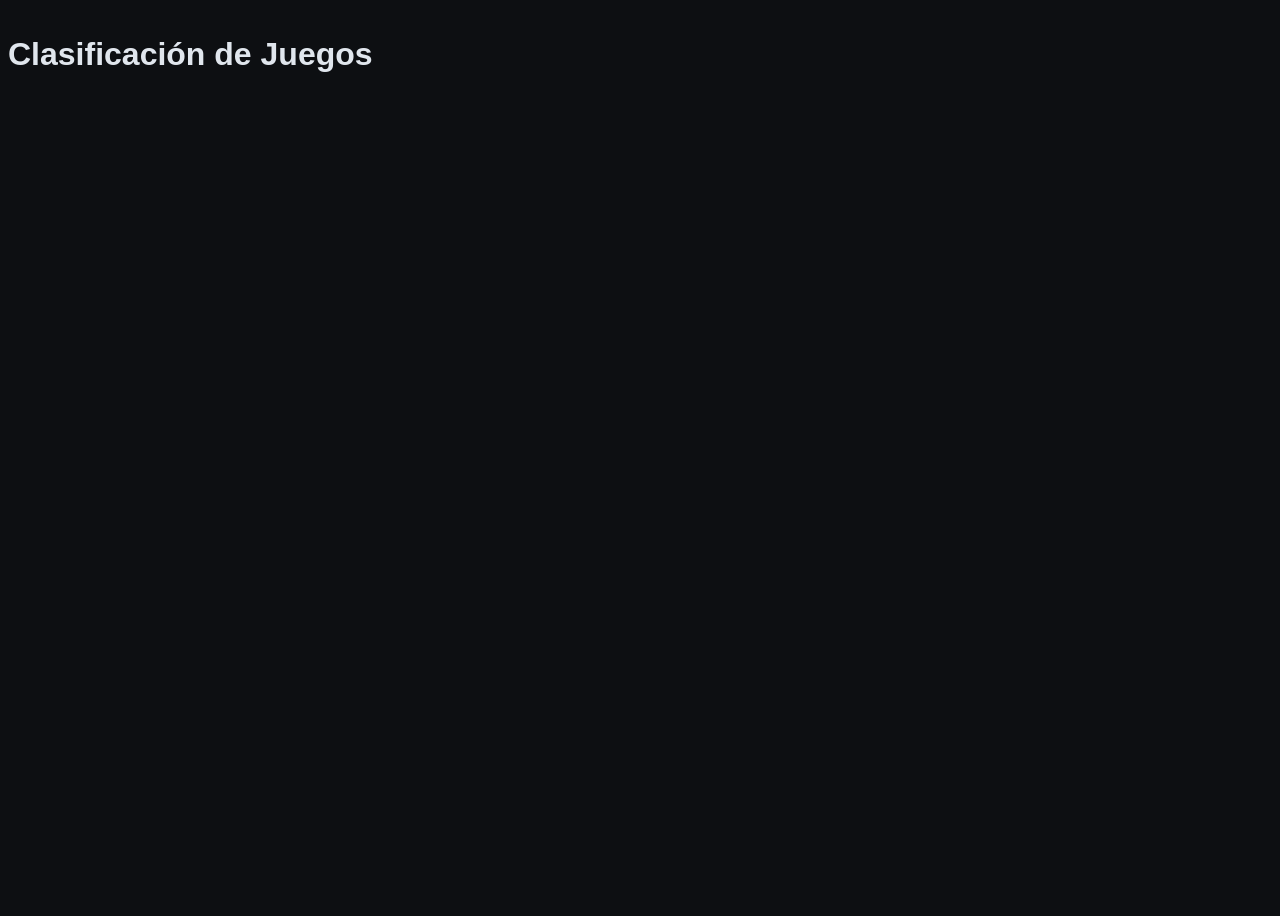
<file: clasificaciones/juegos.html>
<!DOCTYPE html>
<html lang="es">
<head>
    <meta charset="UTF-8">
    <meta name="viewport" content="width=device-width, initial-scale=1.0">
    <title>Document</title>
    <link rel = stylesheet href = "../css/style.css">
</head>
<body>
    <h1>Clasificación de Juegos</h1>
    
</body>
</html>
</file>
<file: css/style.css>
/* ==========================================
   1. VARIABLES GLOBALES Y TEMA
   ========================================== */
:root {
    /* Paleta de Colores Cyberpunk / Gamer */
    --bg-principal: #0d0f12;
    --bg-tarjeta: #1e2229;
    --bg-navbar: rgba(30, 34, 41, 0.95);
    --verde-neon: #00ff66;
    --verde-neon-hover: #00cc52;
    --plata: #e0e6ed;
    --plata-oscuro: #8b949e;
    --borde-plata: #30363d;
    --resaltador-pagina-aqua: aqua;
    --titulo-vmovil: yellow;
    --negro-absoluto: #000;
    --rojo-destacado: #ff3333;
    --bg-imagen: #050607;
    --sombra-verde: rgba(0, 255, 102, 0.4);
    --sombra-verde-suave: rgba(0, 255, 102, 0.15);

    /* Bordes y Esquinas */
    --border-thin: 1px solid var(--borde-plata);
    --border-highlight: 2px solid var(--plata);
    --radius-sm: 4px;
    --radius-md: 6px;
    --radius-lg: 8px;
    --radius-xl: 12px;
}

/* ==========================================
   2. ESTILO BASE DEL DOCUMENTO
   ========================================== */
body {
    background-color: var(--bg-principal);
    color: var(--plata);
    font-family: 'Segoe UI', Tahoma, Geneva, Verdana, sans-serif;
    line-height: 1.6;
    min-height: 100vh;
    display: flex;
    flex-direction: column;
    overflow-x: hidden;
}

/* Utilidad para color de texto neón */
.text-neon {
    color: var(--verde-neon) !important;
}

/* ==========================================
   3. ENCABEZADO Y NAVBAR RESPONSIVA
   ========================================== */
.custom-navbar {
    background-color: var(--bg-navbar) !important;
    backdrop-filter: blur(8px);
    border-bottom: var(--border-thin);
}

.brand-logo {
    color: var(--verde-neon) !important;
    font-size: 1.4rem;
    letter-spacing: 1.5px;
    text-shadow: 0 0 8px var(--sombra-verde);
    transition: transform 0.3s ease;
}

.brand-logo:hover {
    transform: scale(1.03);
}

.custom-navbar .nav-link {
    color: var(--plata-oscuro) !important;
    font-weight: 600;
    padding: 0.5rem 1rem !important;
    border-radius: var(--radius-sm);
    transition: all 0.3s ease;
}

.custom-navbar .nav-link:hover,
.custom-navbar .nav-link.active,
.custom-navbar .nav-link.show {
    color: var(--negro-absoluto) !important;
    background-color: var(--verde-neon);
    box-shadow: 0 0 10px var(--sombra-verde);
}

.custom-navbar .dropdown-menu-dark {
    background-color: var(--bg-tarjeta);
    border: var(--border-thin);
    box-shadow: 0 8px 24px rgba(0, 0, 0, 0.7);
    padding: 0.5rem;
}

.custom-navbar .dropdown-menu-dark .dropdown-item {
    color: var(--plata);
    border-radius: var(--radius-sm);
    padding: 0.5rem 1rem;
    font-weight: 500;
    transition: all 0.2s ease;
}

.custom-navbar .dropdown-menu-dark .dropdown-item:hover {
    background-color: var(--verde-neon);
    color: var(--negro-absoluto);
    font-weight: 600;
}

.navbar-toggler {
    border-color: var(--verde-neon) !important;
}

.navbar-toggler:focus {
    box-shadow: 0 0 0 0.25rem var(--sombra-verde);
}

.hero-banner {
    background-color: var(--bg-tarjeta);
    border-bottom: var(--border-thin);
}

.hero-banner h1 {
    letter-spacing: 2px;
    text-shadow: 0 0 14px var(--sombra-verde);
}

/* ==========================================
   4. CARRUSEL DE IMÁGENES (BOOTSTRAP 5)
   ========================================== */
#carruselVideojuegos {
    border: var(--border-thin);
    box-shadow: 0 10px 30px rgba(0, 0, 0, 0.5);
}

.carousel-img {
    height: 400px;
    object-fit: cover;
    filter: brightness(0.85);
}

.carousel-caption {
    border: 1px solid rgba(255, 255, 255, 0.1);
    bottom: 2rem;
}

.carousel-indicators [data-bs-target] {
    background-color: var(--verde-neon);
    height: 4px;
    border-radius: 2px;
}

/* ==========================================
   5. SECCIÓN DE PRODUCTOS (GRID Y TARJETAS)
   ========================================== */
.section-wrapper {
    background-color: var(--bg-tarjeta);
    border: var(--border-thin);
    box-shadow: 0 8px 25px rgba(0, 0, 0, 0.4);
}

.section-title {
    color: var(--plata);
    letter-spacing: 1.5px;
    position: relative;
    padding-bottom: 0.5rem;
}

.section-title::after {
    content: '';
    position: absolute;
    bottom: 0;
    left: 50%;
    transform: translateX(-50%);
    width: 60px;
    height: 3px;
    background-color: var(--verde-neon);
    border-radius: 2px;
    box-shadow: 0 0 8px var(--verde-neon);
}

/* Tarjetas de Producto */
.product-card {
    background-color: var(--bg-principal) !important;
    border: var(--border-thin) !important;
    border-radius: var(--radius-lg) !important;
    overflow: hidden;
    position: relative;
    transition: transform 0.3s ease, border-color 0.3s ease, box-shadow 0.3s ease;
}

.product-card:hover {
    transform: translateY(-6px);
    border-color: var(--verde-neon) !important;
    box-shadow: 0 8px 20px var(--sombra-verde-suave);
    z-index: 5;
}

.product-card .badge {
    z-index: 3;
    pointer-events: none;
}

.card-img-wrapper {
    background-color: var(--bg-imagen);
    border-bottom: var(--border-thin);
    display: flex;
    justify-content: center;
    align-items: center;
    height: 220px;
}

.card-img-top {
    height: 100%;
    object-fit: contain;
    transition: transform 0.3s ease;
}

.product-card:hover .card-img-top {
    transform: scale(1.05);
}

.featured-product {
    border: var(--border-highlight) !important;
    box-shadow: 0 0 15px rgba(255, 51, 51, 0.3);
}

/* Botones con estilo gamer */
.btn-outline-neon {
    color: var(--verde-neon);
    border-color: var(--verde-neon);
    font-weight: 600;
    transition: all 0.3s ease;
}

.btn-outline-neon:hover {
    background-color: var(--verde-neon);
    color: var(--negro-absoluto);
    box-shadow: 0 0 12px var(--verde-neon);
}

.btn-neon {
    background-color: var(--verde-neon);
    color: var(--negro-absoluto);
    font-weight: 700;
    border: none;
    transition: all 0.3s ease;
}

.btn-neon:hover {
    background-color: var(--verde-neon-hover);
    color: var(--negro-absoluto);
    box-shadow: 0 0 15px var(--verde-neon);
}

/* ==========================================
   6. PIE DE PÁGINA (FOOTER)
   ========================================== */
.custom-footer {
    background-color: var(--bg-tarjeta);
    border-top: var(--border-thin);
    color: var(--plata-oscuro);
    font-size: 0.95rem;
}

.social-link {
    color: var(--verde-neon);
    text-decoration: none;
    font-weight: 600;
    transition: color 0.2s ease, text-shadow 0.2s ease;
}

.social-link:hover {
    color: #fff;
    text-shadow: 0 0 8px var(--verde-neon);
    text-decoration: underline;
}

.copyright-text {
    color: var(--resaltador-pagina-aqua);
    font-weight: 600;
}

/* ==========================================
   7. PANEL DEL CARRITO DE COMPRAS (OFFCANVAS)
   ========================================== */
.offcanvas {
    max-width: 420px;
}

#lista-carrito::-webkit-scrollbar {
    width: 6px;
}

#lista-carrito::-webkit-scrollbar-track {
    background: #121418;
}

#lista-carrito::-webkit-scrollbar-thumb {
    background: var(--borde-plata);
    border-radius: 3px;
}

#lista-carrito::-webkit-scrollbar-thumb:hover {
    background: var(--verde-neon);
}

/* ==========================================
   8. ESTILOS DE VALIDACIÓN Y FORMULARIOS
   ========================================== */
.form-control.is-valid,
.was-validated .form-control:valid {
    border-color: var(--verde-neon) !important;
    box-shadow: 0 0 6px var(--sombra-verde-suave);
}

.form-control.is-invalid,
.was-validated .form-control:invalid {
    border-color: #ff4d4d !important;
    box-shadow: 0 0 6px rgba(255, 77, 77, 0.25);
}

.invalid-feedback {
    color: #ff6b6b !important;
    font-weight: 500;
    font-size: 0.85rem;
}

.form-text {
    font-size: 0.82rem;
    color: var(--plata-oscuro) !important;
}

/* ==========================================
   9. AJUSTES RESPONSIVOS Y ACCESIBILIDAD
   ========================================== */
:focus-visible {
    outline: 2px solid var(--verde-neon);
    outline-offset: 2px;
}

@media (max-width: 768px) {
    .carousel-img {
        height: 250px;
    }

    .hero-banner h1 {
        font-size: 1.8rem;
    }

    .offcanvas {
        max-width: 100%;
    }

    #form-busqueda input {
        min-width: 0;
    }
}
</file>
